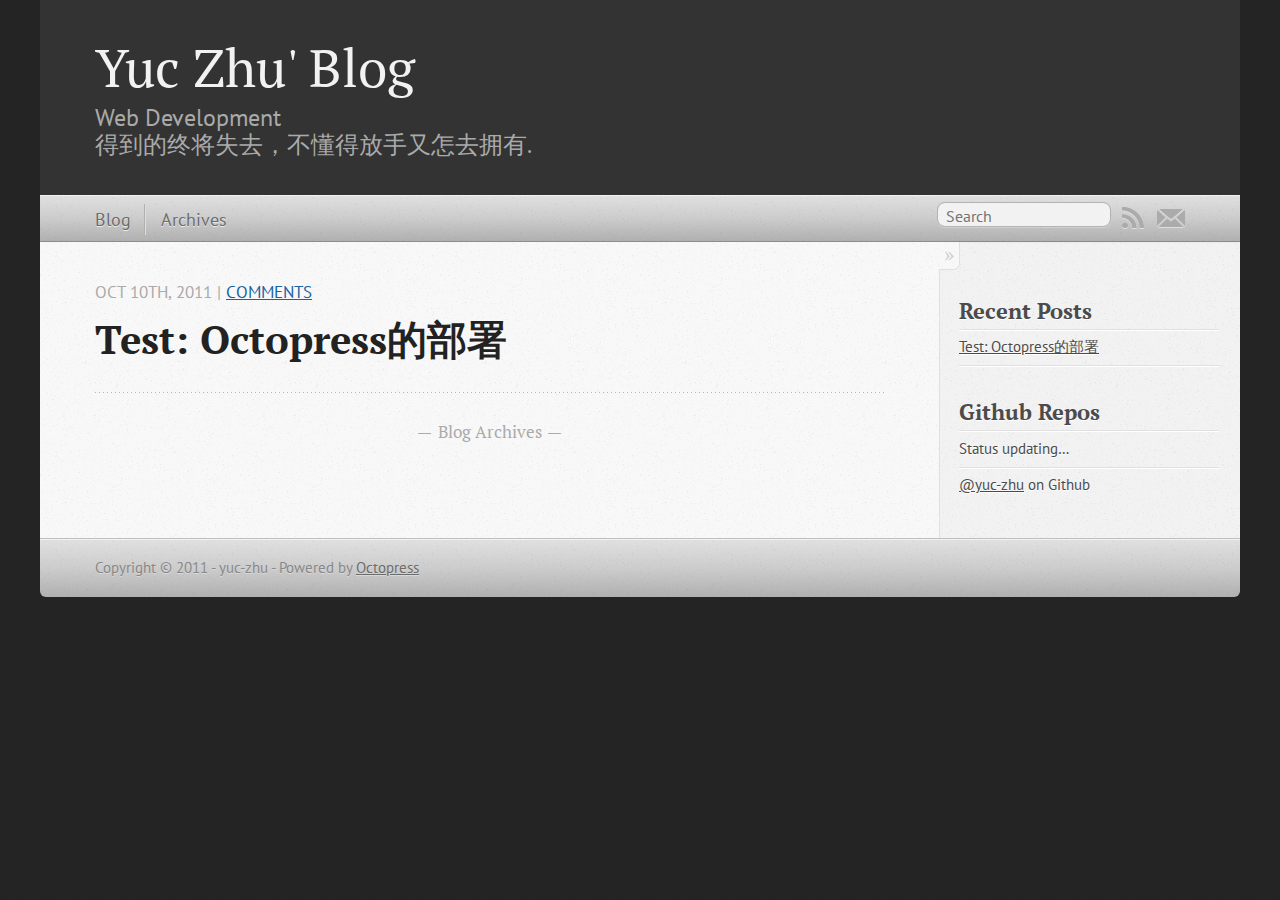
<file: index.html>
<!DOCTYPE html>
<!--[if IEMobile 7 ]><html class="no-js iem7"><![endif]-->
<!--[if lt IE 9]><html class="no-js lte-ie8"><![endif]-->
<!--[if (gt IE 8)|(gt IEMobile 7)|!(IEMobile)|!(IE)]><!--><html class="no-js" lang="en"><!--<![endif]-->
<head>
  <meta charset="utf-8">
  <title>Yuc Zhu' Blog</title>
  <meta name="author" content="yuc-zhu">

  
  <meta name="description" content="    if original_width &gt; original_height        target_width = requested_width        scale_factor = target_width.to_f / original_width.to_f     ...">
  

  <!-- http://t.co/dKP3o1e -->
  <meta name="HandheldFriendly" content="True">
  <meta name="MobileOptimized" content="320">
  <meta name="viewport" content="width=device-width, initial-scale=1">

  
  <link rel="canonical" href="http://yuc-zhu.github.com/">
  <link href="/favicon.ico" rel="icon">
  <link href="/stylesheets/screen.css" media="screen, projection" rel="stylesheet" type="text/css">
  <script src="/javascripts/modernizr-2.0.js"></script>
  <script src="/javascripts/ender.js"></script>
  <script src="/javascripts/octopress.js" type="text/javascript"></script>
  <link href="/atom.xml" rel="alternate" title="Yuc Zhu' Blog" type="application/atom+xml">
  <!--Fonts from Google"s Web font directory at http://google.com/webfonts -->
<link href="http://fonts.googleapis.com/css?family=PT+Serif:regular,italic,bold,bolditalic" rel="stylesheet" type="text/css">
<link href="http://fonts.googleapis.com/css?family=PT+Sans:regular,italic,bold,bolditalic" rel="stylesheet" type="text/css">

</head>

<body   >
  <header role="banner"><hgroup>
  <h1><a href="/">Yuc Zhu' Blog</a></h1>
  
    <h2>Web Development <br /> 得到的终将失去，不懂得放手又怎去拥有.</h2>
  
</hgroup>

</header>
  <nav role="navigation"><ul class="subscription" data-subscription="rss email">
  <li><a href="/atom.xml" rel="subscribe-rss" title="subscribe via RSS">RSS</a></li>
  
    <li><a href="zhuyuchao1990@qq.com" rel="subscribe-email" title="subscribe via email">Email</a></li>
  
</ul>
<form action="http://google.com/search" method="get">
  <fieldset role="search">
    <input type="hidden" name="q" value="site:yuc-zhu.github.com" />
    <input class="search" type="text" name="q" results="0" placeholder="Search"/>
  </fieldset>
</form>
<ul class="main-navigation">
  <li><a href="/">Blog</a></li>
  <li><a href="/blog/archives">Archives</a></li>
</ul>

</nav>
  <div id="main">
    <div id="content">
      <div class="blog-index">
  
  
  
    <article>
      
  <header>
    
      <h1 class="entry-title"><a href="/blog/2011/10/10/test-octopressde-bu-shu/">Test: Octopress的部署</a></h1>
    
    
      <p class="meta">
        





  



<time datetime="2011-10-10T20:23:00+08:00" pubdate  data-updated="true" >Oct 10<span>th</span>, 2011</time>
        
         | <a href="/blog/2011/10/10/test-octopressde-bu-shu/#disqus_thread">Comments</a>
        
      </p>
    
  </header>


  <div class="entry-content"><div><script src='https://gist.github.com/6439.js?file='></script>
<noscript><pre><code>    if original_width &gt; original_height
        target_width = requested_width
        scale_factor = target_width.to_f / original_width.to_f
        new_height = (scale_factor * original_height)
        target_height = new_height &gt; requested_height ? new_height.to_i : new_height.round
    elsif original_height &gt; original_width
        target_height = requested_height;
        scale_factor = target_height.to_f / original_height.to_f
        new_width = (scale_factor * original_width)
        target_width = new_width &gt; requested_width ? new_width.to_i : new_width.round
    else
        target_width = [requested_width, requested_height].min
        target_height = target_width
    end</code></pre></noscript></div>



</div>
  
  


    </article>
  
  <nav class="pagination">
    <div>
      
      <a href="/blog/archives">Blog Archives</a>
      
    </div>
  </nav>
</div>
<aside class="sidebar">
  
    <section>
  <h1>Recent Posts</h1>
  <ul id="recent_posts">
    
      <li class="post">
        <a href="/blog/2011/10/10/test-octopressde-bu-shu/">Test: Octopress的部署</a>
      </li>
    
  </ul>
</section>

<section>
  <h1>Github Repos</h1>
  <ul id="gh_repos">
    <li class="loading">Status updating&#8230;</li>
  </ul>
  
  <a href="https://github.com/yuc-zhu">@yuc-zhu</a> on Github
  
  <script type="text/javascript">
    $.domReady(function(){
        if (!window.jXHR){
            var jxhr = document.createElement('script');
            jxhr.type = 'text/javascript';
            jxhr.src = '/javascripts/libs/jXHR.js';
            var s = document.getElementsByTagName('script')[0];
            s.parentNode.insertBefore(jxhr, s);
        }

        github.showRepos({
            user: 'yuc-zhu',
            count: 0,
            skip_forks: true,
            target: '#gh_repos'
        });
    });
  </script>
  <script src="/javascripts/github.js" type="text/javascript"> </script>
</section>




  
</aside>

    </div>
  </div>
  <footer role="contentinfo"><p>
  Copyright &copy; 2011 - yuc-zhu -
  <span class="credit">Powered by <a href="http://octopress.org">Octopress</a></span>
</p>

</footer>
  

<script type="text/javascript">
    
      var disqus_shortname = 'yuczhu';
      
        
        var disqus_script = 'count.js';
      
    (function () {
      var dsq = document.createElement('script'); dsq.type = 'text/javascript'; dsq.async = true;
      dsq.src = 'http://' + disqus_shortname + '.disqus.com/' + disqus_script;
      (document.getElementsByTagName('head')[0] || document.getElementsByTagName('body')[0]).appendChild(dsq);
    }());
</script>



  <script type="text/javascript">
    (function() {
      var script = document.createElement('script'); script.type = 'text/javascript'; script.async = true;
      script.src = 'https://apis.google.com/js/plusone.js';
      var s = document.getElementsByTagName('script')[0]; s.parentNode.insertBefore(script, s);
    })();
  </script>





  <script type="text/javascript">
    var _gaq = _gaq || [];
    _gaq.push(['_setAccount', 'UA-26255710-1']);
    _gaq.push(['_trackPageview']);

    (function() {
      var ga = document.createElement('script'); ga.type = 'text/javascript'; ga.async = true;
      ga.src = ('https:' == document.location.protocol ? 'https://ssl' : 'http://www') + '.google-analytics.com/ga.js';
      var s = document.getElementsByTagName('script')[0]; s.parentNode.insertBefore(ga, s);
    })();
  </script>





</body>
</html>
</file>
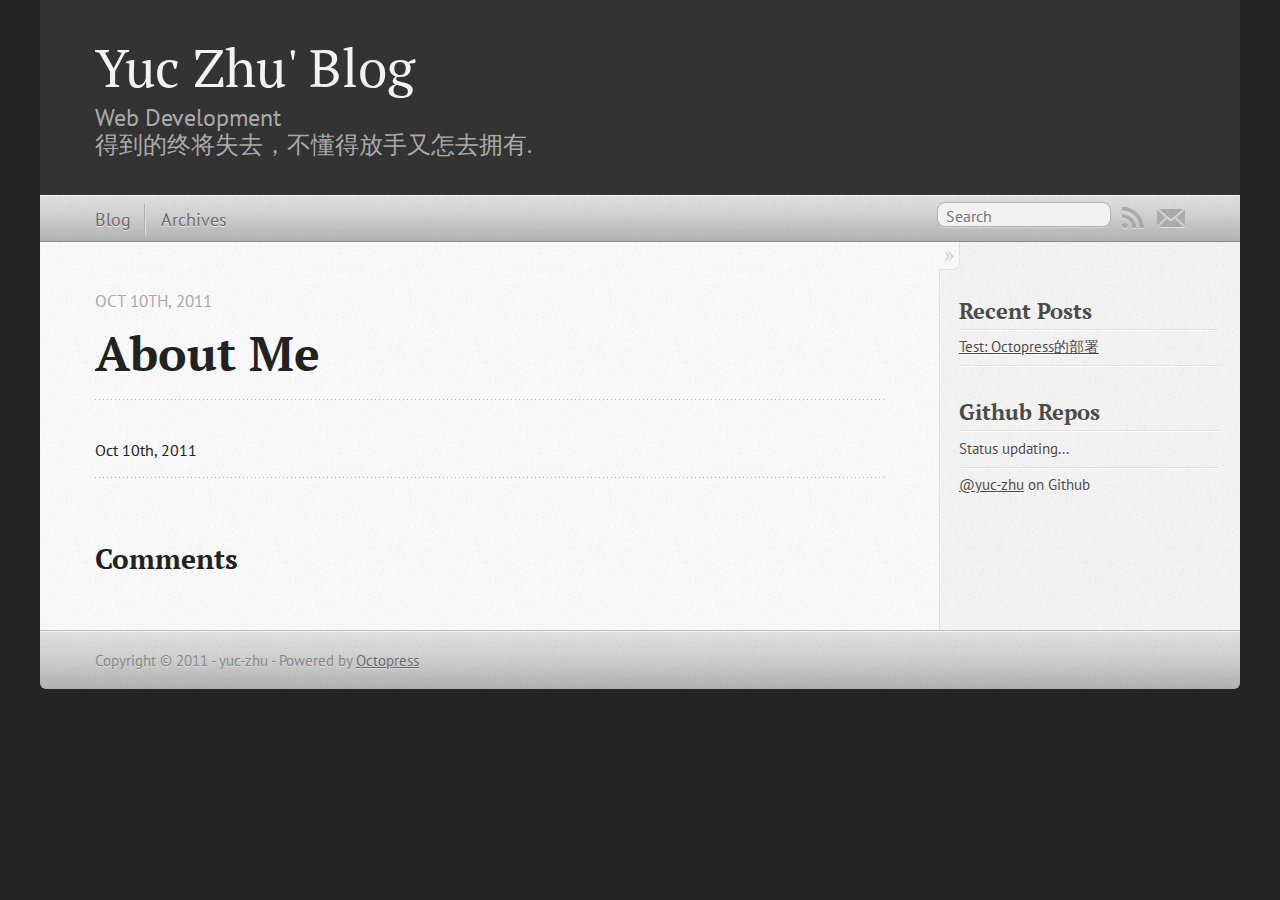
<file: about_me/index.html>
<!DOCTYPE html>
<!--[if IEMobile 7 ]><html class="no-js iem7"><![endif]-->
<!--[if lt IE 9]><html class="no-js lte-ie8"><![endif]-->
<!--[if (gt IE 8)|(gt IEMobile 7)|!(IEMobile)|!(IE)]><!--><html class="no-js" lang="en"><!--<![endif]-->
<head>
  <meta charset="utf-8">
  <title>About Me - Yuc Zhu' Blog</title>
  <meta name="author" content="yuc-zhu">

  
  <meta name="description" content="        About Me      Oct 10th, 2011                                    Oct 10th, 2011                                                      Comment...">
  

  <!-- http://t.co/dKP3o1e -->
  <meta name="HandheldFriendly" content="True">
  <meta name="MobileOptimized" content="320">
  <meta name="viewport" content="width=device-width, initial-scale=1">

  
  <link rel="canonical" href="http://yuc-zhu.github.com/about_me/">
  <link href="/favicon.png" rel="icon">
  <link href="/stylesheets/screen.css" media="screen, projection" rel="stylesheet" type="text/css">
  <script src="/javascripts/modernizr-2.0.js"></script>
  <script src="/javascripts/ender.js"></script>
  <script src="/javascripts/octopress.js" type="text/javascript"></script>
  <link href="/atom.xml" rel="alternate" title="Yuc Zhu' Blog" type="application/atom+xml">
  <!--Fonts from Google"s Web font directory at http://google.com/webfonts -->
<link href="http://fonts.googleapis.com/css?family=PT+Serif:regular,italic,bold,bolditalic" rel="stylesheet" type="text/css">
<link href="http://fonts.googleapis.com/css?family=PT+Sans:regular,italic,bold,bolditalic" rel="stylesheet" type="text/css">

</head>

<body   >
  <header role="banner"><hgroup>
  <h1><a href="/">Yuc Zhu' Blog</a></h1>
  
    <h2>Web Development <br /> 得到的终将失去，不懂得放手又怎去拥有.</h2>
  
</hgroup>

</header>
  <nav role="navigation"><ul class="subscription" data-subscription="rss email">
  <li><a href="/atom.xml" rel="subscribe-rss" title="subscribe via RSS">RSS</a></li>
  
    <li><a href="zhuyuchao1990@qq.com" rel="subscribe-email" title="subscribe via email">Email</a></li>
  
</ul>
<form action="http://google.com/search" method="get">
  <fieldset role="search">
    <input type="hidden" name="q" value="site:yuc-zhu.github.com" />
    <input class="search" type="text" name="q" results="0" placeholder="Search"/>
  </fieldset>
</form>
<ul class="main-navigation">
  <li><a href="/">Blog</a></li>
  <li><a href="/blog/archives">Archives</a></li>
</ul>

</nav>
  <div id="main">
    <div id="content">
      <div>
<article role="article">
  
  <header>
    <h1 class="entry-title">About Me</h1>
    <p class="meta">





  



<time datetime="2011-10-10T20:34:00+08:00" pubdate  data-updated="true" >Oct 10<span>th</span>, 2011</time></p>
  </header>
  
  

  
    <footer>
      <p class="meta">
        
        





  



<time datetime="2011-10-10T20:34:00+08:00" pubdate  data-updated="true" >Oct 10<span>th</span>, 2011</time>
        
      </p>
      
        <div class="sharing">
  
  
  <div class="g-plusone" data-size="medium"></div>
  
</div>

      
    </footer>
  
</article>

  <section>
    <h1>Comments</h1>
    <div id="disqus_thread" aria-live="polite"><noscript>Please enable JavaScript to view the <a href="http://disqus.com/?ref_noscript">comments powered by Disqus.</a></noscript>
</div>
  </section>

</div>

<aside class="sidebar">
  
    <section>
  <h1>Recent Posts</h1>
  <ul id="recent_posts">
    
      <li class="post">
        <a href="/blog/2011/10/10/test-octopressde-bu-shu/">Test: Octopress的部署</a>
      </li>
    
  </ul>
</section>

<section>
  <h1>Github Repos</h1>
  <ul id="gh_repos">
    <li class="loading">Status updating...</li>
  </ul>
  
  <a href="https://github.com/yuc-zhu">@yuc-zhu</a> on Github
  
  <script type="text/javascript">
    $.domReady(function(){
        if (!window.jXHR){
            var jxhr = document.createElement('script');
            jxhr.type = 'text/javascript';
            jxhr.src = '/javascripts/libs/jXHR.js';
            var s = document.getElementsByTagName('script')[0];
            s.parentNode.insertBefore(jxhr, s);
        }

        github.showRepos({
            user: 'yuc-zhu',
            count: 0,
            skip_forks: true,
            target: '#gh_repos'
        });
    });
  </script>
  <script src="/javascripts/github.js" type="text/javascript"> </script>
</section>




  
</aside>


    </div>
  </div>
  <footer role="contentinfo"><p>
  Copyright &copy; 2011 - yuc-zhu -
  <span class="credit">Powered by <a href="http://octopress.org">Octopress</a></span>
</p>

</footer>
  

<script type="text/javascript">
    
      var disqus_shortname = 'yuczhu';
      
        
        // var disqus_developer = 1;
        var disqus_identifier = 'http://yuc-zhu.github.com/about_me/index.html';
        var disqus_url = 'http://yuc-zhu.github.com/about_me/index.html';
        var disqus_script = 'embed.js';
      
    (function () {
      var dsq = document.createElement('script'); dsq.type = 'text/javascript'; dsq.async = true;
      dsq.src = 'http://' + disqus_shortname + '.disqus.com/' + disqus_script;
      (document.getElementsByTagName('head')[0] || document.getElementsByTagName('body')[0]).appendChild(dsq);
    }());
</script>



  <script type="text/javascript">
    (function() {
      var script = document.createElement('script'); script.type = 'text/javascript'; script.async = true;
      script.src = 'https://apis.google.com/js/plusone.js';
      var s = document.getElementsByTagName('script')[0]; s.parentNode.insertBefore(script, s);
    })();
  </script>





  <script type="text/javascript">
    var _gaq = _gaq || [];
    _gaq.push(['_setAccount', 'UA-26255710-1']);
    _gaq.push(['_trackPageview']);

    (function() {
      var ga = document.createElement('script'); ga.type = 'text/javascript'; ga.async = true;
      ga.src = ('https:' == document.location.protocol ? 'https://ssl' : 'http://www') + '.google-analytics.com/ga.js';
      var s = document.getElementsByTagName('script')[0]; s.parentNode.insertBefore(ga, s);
    })();
  </script>





</body>
</html>
</file>
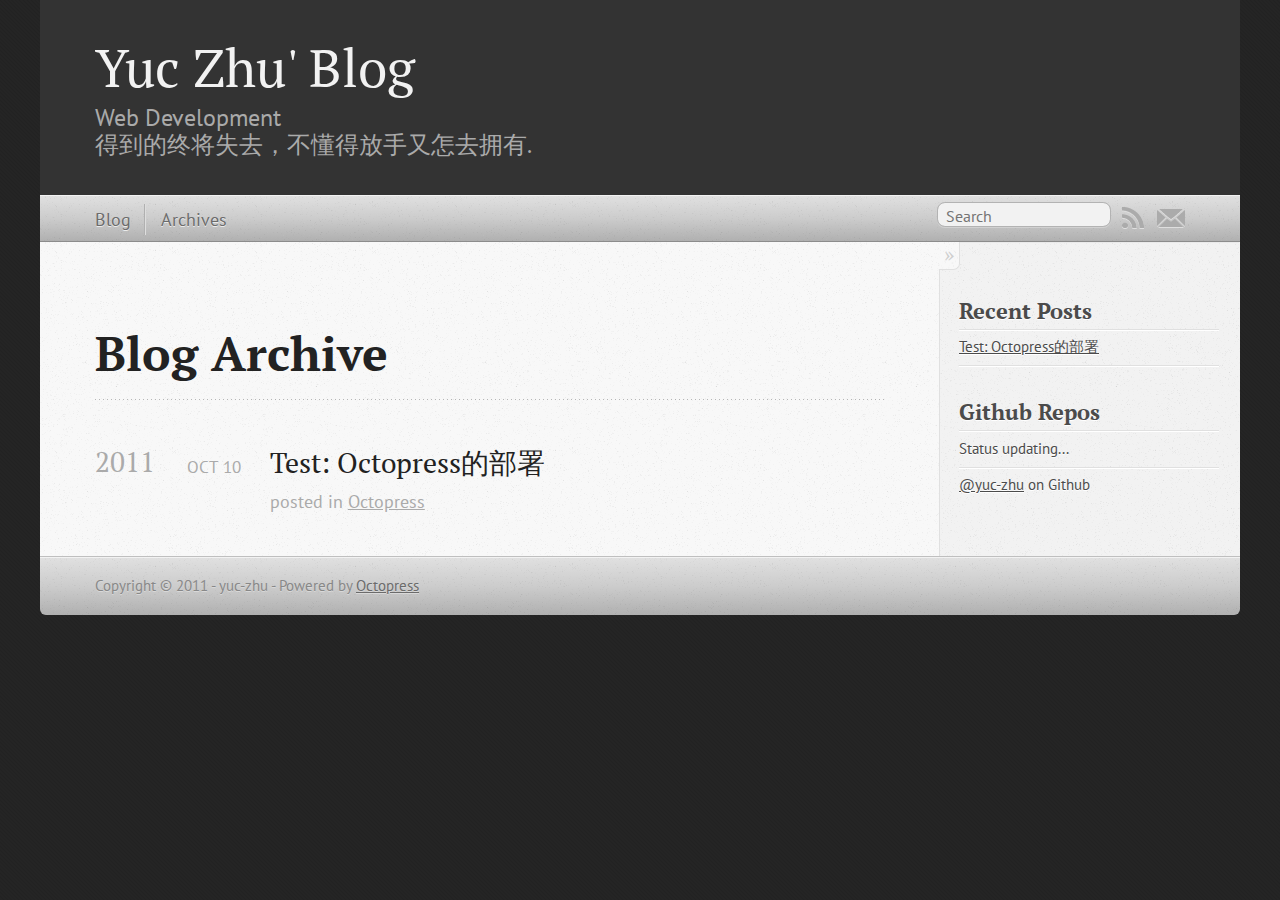
<file: blog/archives/index.html>
<!DOCTYPE html>
<!--[if IEMobile 7 ]><html class="no-js iem7"><![endif]-->
<!--[if lt IE 9]><html class="no-js lte-ie8"><![endif]-->
<!--[if (gt IE 8)|(gt IEMobile 7)|!(IEMobile)|!(IE)]><!--><html class="no-js" lang="en"><!--<![endif]-->
<head>
  <meta charset="utf-8">
  <title>Blog Archive - Yuc Zhu' Blog</title>
  <meta name="author" content="yuc-zhu">

  
  <meta name="description" content="        Blog Archive              2011  Test: Octopress的部署Oct 10 2011  posted in Octopress          Recent Posts                    Test: Octopress...">
  

  <!-- http://t.co/dKP3o1e -->
  <meta name="HandheldFriendly" content="True">
  <meta name="MobileOptimized" content="320">
  <meta name="viewport" content="width=device-width, initial-scale=1">

  
  <link rel="canonical" href="http://yuc-zhu.github.com/blog/archives/">
  <link href="/favicon.png" rel="icon">
  <link href="/stylesheets/screen.css" media="screen, projection" rel="stylesheet" type="text/css">
  <script src="/javascripts/modernizr-2.0.js"></script>
  <script src="/javascripts/ender.js"></script>
  <script src="/javascripts/octopress.js" type="text/javascript"></script>
  <link href="/atom.xml" rel="alternate" title="Yuc Zhu' Blog" type="application/atom+xml">
  <!--Fonts from Google"s Web font directory at http://google.com/webfonts -->
<link href="http://fonts.googleapis.com/css?family=PT+Serif:regular,italic,bold,bolditalic" rel="stylesheet" type="text/css">
<link href="http://fonts.googleapis.com/css?family=PT+Sans:regular,italic,bold,bolditalic" rel="stylesheet" type="text/css">

</head>

<body   >
  <header role="banner"><hgroup>
  <h1><a href="/">Yuc Zhu' Blog</a></h1>
  
    <h2>Web Development <br /> 得到的终将失去，不懂得放手又怎去拥有.</h2>
  
</hgroup>

</header>
  <nav role="navigation"><ul class="subscription" data-subscription="rss email">
  <li><a href="/atom.xml" rel="subscribe-rss" title="subscribe via RSS">RSS</a></li>
  
    <li><a href="zhuyuchao1990@qq.com" rel="subscribe-email" title="subscribe via email">Email</a></li>
  
</ul>
<form action="http://google.com/search" method="get">
  <fieldset role="search">
    <input type="hidden" name="q" value="site:yuc-zhu.github.com" />
    <input class="search" type="text" name="q" results="0" placeholder="Search"/>
  </fieldset>
</form>
<ul class="main-navigation">
  <li><a href="/">Blog</a></li>
  <li><a href="/blog/archives">Archives</a></li>
</ul>

</nav>
  <div id="main">
    <div id="content">
      <div>
<article role="article">
  
  <header>
    <h1 class="entry-title">Blog Archive</h1>
    
  </header>
  
  <div id="blog-archives">



  
  <h2>2011</h2>

<article>
  
<h1><a href="/blog/2011/10/10/test-octopressde-bu-shu/">Test: Octopress的部署</a></h1>
<time datetime="2011-10-10T20:23:00+08:00" pubdate><span class='month'>Oct</span> <span class='day'>10</span> <span class='year'>2011</span></time>

<footer>
  <span class="categories">posted in <a class='category' href='/blog/categories/octopress/'>Octopress</a></span>
</footer>


</article>

</div>

  
</article>

</div>

<aside class="sidebar">
  
    <section>
  <h1>Recent Posts</h1>
  <ul id="recent_posts">
    
      <li class="post">
        <a href="/blog/2011/10/10/test-octopressde-bu-shu/">Test: Octopress的部署</a>
      </li>
    
  </ul>
</section>

<section>
  <h1>Github Repos</h1>
  <ul id="gh_repos">
    <li class="loading">Status updating...</li>
  </ul>
  
  <a href="https://github.com/yuc-zhu">@yuc-zhu</a> on Github
  
  <script type="text/javascript">
    $.domReady(function(){
        if (!window.jXHR){
            var jxhr = document.createElement('script');
            jxhr.type = 'text/javascript';
            jxhr.src = '/javascripts/libs/jXHR.js';
            var s = document.getElementsByTagName('script')[0];
            s.parentNode.insertBefore(jxhr, s);
        }

        github.showRepos({
            user: 'yuc-zhu',
            count: 0,
            skip_forks: true,
            target: '#gh_repos'
        });
    });
  </script>
  <script src="/javascripts/github.js" type="text/javascript"> </script>
</section>




  
</aside>


    </div>
  </div>
  <footer role="contentinfo"><p>
  Copyright &copy; 2011 - yuc-zhu -
  <span class="credit">Powered by <a href="http://octopress.org">Octopress</a></span>
</p>

</footer>
  

<script type="text/javascript">
    
      var disqus_shortname = 'yuczhu';
      
        
        var disqus_script = 'count.js';
      
    (function () {
      var dsq = document.createElement('script'); dsq.type = 'text/javascript'; dsq.async = true;
      dsq.src = 'http://' + disqus_shortname + '.disqus.com/' + disqus_script;
      (document.getElementsByTagName('head')[0] || document.getElementsByTagName('body')[0]).appendChild(dsq);
    }());
</script>



  <script type="text/javascript">
    (function() {
      var script = document.createElement('script'); script.type = 'text/javascript'; script.async = true;
      script.src = 'https://apis.google.com/js/plusone.js';
      var s = document.getElementsByTagName('script')[0]; s.parentNode.insertBefore(script, s);
    })();
  </script>





  <script type="text/javascript">
    var _gaq = _gaq || [];
    _gaq.push(['_setAccount', 'UA-26255710-1']);
    _gaq.push(['_trackPageview']);

    (function() {
      var ga = document.createElement('script'); ga.type = 'text/javascript'; ga.async = true;
      ga.src = ('https:' == document.location.protocol ? 'https://ssl' : 'http://www') + '.google-analytics.com/ga.js';
      var s = document.getElementsByTagName('script')[0]; s.parentNode.insertBefore(ga, s);
    })();
  </script>





</body>
</html>
</file>
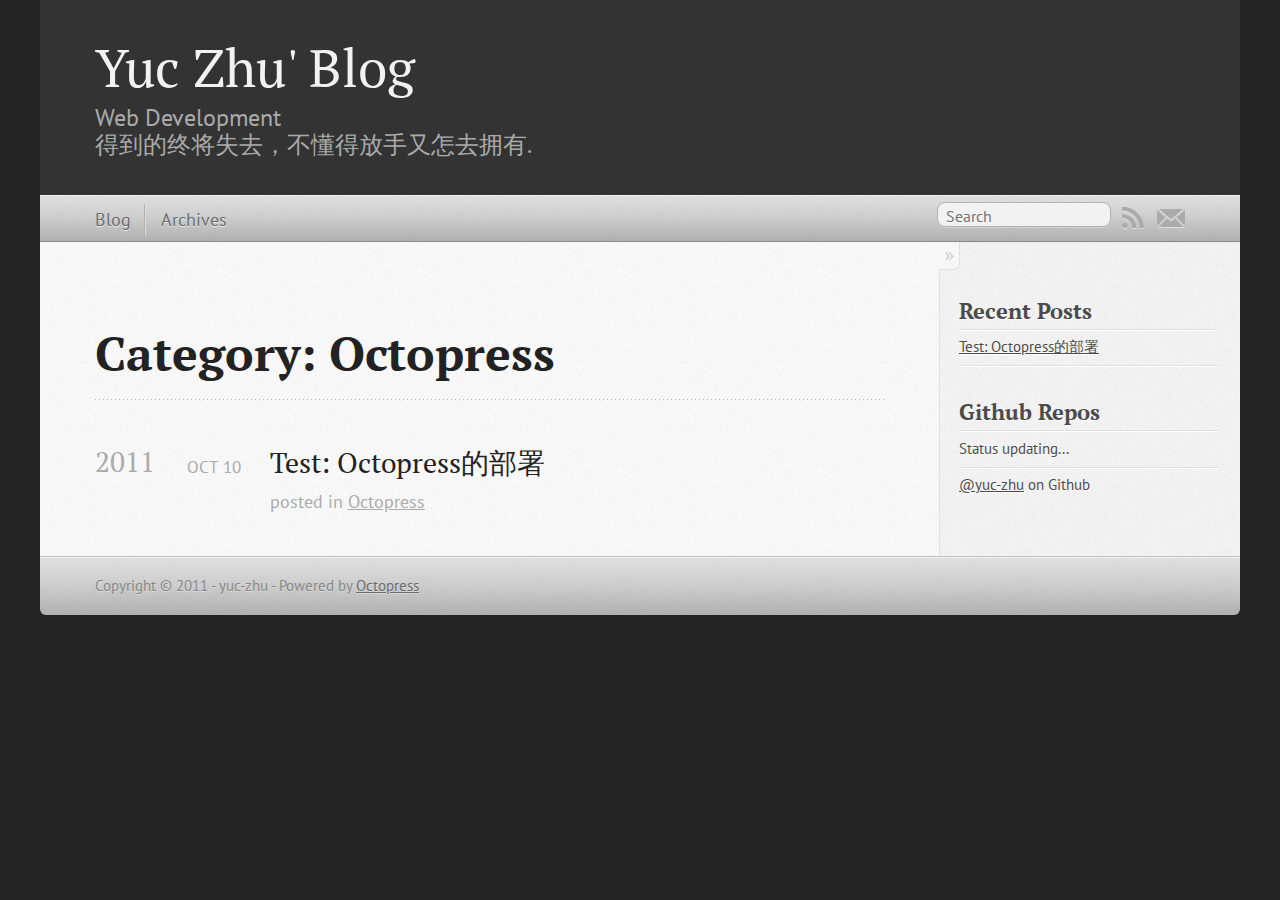
<file: blog/categories/octopress/index.html>
<!DOCTYPE html>
<!--[if IEMobile 7 ]><html class="no-js iem7"><![endif]-->
<!--[if lt IE 9]><html class="no-js lte-ie8"><![endif]-->
<!--[if (gt IE 8)|(gt IEMobile 7)|!(IEMobile)|!(IE)]><!--><html class="no-js" lang="en"><!--<![endif]-->
<head>
  <meta charset="utf-8">
  <title>Category: Octopress - Yuc Zhu' Blog</title>
  <meta name="author" content="yuc-zhu">

  
  <meta name="description" content="Category: Octopress">
  

  <!-- http://t.co/dKP3o1e -->
  <meta name="HandheldFriendly" content="True">
  <meta name="MobileOptimized" content="320">
  <meta name="viewport" content="width=device-width, initial-scale=1">

  
  <link rel="canonical" href="http://yuc-zhu.github.comblog/categories/octopress/">
  <link href="/favicon.png" rel="icon">
  <link href="/stylesheets/screen.css" media="screen, projection" rel="stylesheet" type="text/css">
  <script src="/javascripts/modernizr-2.0.js"></script>
  <script src="/javascripts/ender.js"></script>
  <script src="/javascripts/octopress.js" type="text/javascript"></script>
  <link href="/atom.xml" rel="alternate" title="Yuc Zhu' Blog" type="application/atom+xml">
  <!--Fonts from Google"s Web font directory at http://google.com/webfonts -->
<link href="http://fonts.googleapis.com/css?family=PT+Serif:regular,italic,bold,bolditalic" rel="stylesheet" type="text/css">
<link href="http://fonts.googleapis.com/css?family=PT+Sans:regular,italic,bold,bolditalic" rel="stylesheet" type="text/css">

</head>

<body   >
  <header role="banner"><hgroup>
  <h1><a href="/">Yuc Zhu' Blog</a></h1>
  
    <h2>Web Development <br /> 得到的终将失去，不懂得放手又怎去拥有.</h2>
  
</hgroup>

</header>
  <nav role="navigation"><ul class="subscription" data-subscription="rss email">
  <li><a href="/atom.xml" rel="subscribe-rss" title="subscribe via RSS">RSS</a></li>
  
    <li><a href="zhuyuchao1990@qq.com" rel="subscribe-email" title="subscribe via email">Email</a></li>
  
</ul>
<form action="http://google.com/search" method="get">
  <fieldset role="search">
    <input type="hidden" name="q" value="site:yuc-zhu.github.com" />
    <input class="search" type="text" name="q" results="0" placeholder="Search"/>
  </fieldset>
</form>
<ul class="main-navigation">
  <li><a href="/">Blog</a></li>
  <li><a href="/blog/archives">Archives</a></li>
</ul>

</nav>
  <div id="main">
    <div id="content">
      <div>
<article role="article">
  
  <header>
    <h1 class="entry-title">Category: Octopress</h1>
    
  </header>
  
  <div id="blog-archives" class="category">



  
  <h2>2011</h2>

<article>
  
<h1><a href="/blog/2011/10/10/test-octopressde-bu-shu/">Test: Octopress的部署</a></h1>
<time datetime="2011-10-10T20:23:00+08:00" pubdate><span class='month'>Oct</span> <span class='day'>10</span> <span class='year'>2011</span></time>

<footer>
  <span class="categories">posted in <a class='category' href='/blog/categories/octopress/'>Octopress</a></span>
</footer>


</article>

</div>

  
</article>

</div>

<aside class="sidebar">
  
    <section>
  <h1>Recent Posts</h1>
  <ul id="recent_posts">
    
      <li class="post">
        <a href="/blog/2011/10/10/test-octopressde-bu-shu/">Test: Octopress的部署</a>
      </li>
    
  </ul>
</section>

<section>
  <h1>Github Repos</h1>
  <ul id="gh_repos">
    <li class="loading">Status updating...</li>
  </ul>
  
  <a href="https://github.com/yuc-zhu">@yuc-zhu</a> on Github
  
  <script type="text/javascript">
    $.domReady(function(){
        if (!window.jXHR){
            var jxhr = document.createElement('script');
            jxhr.type = 'text/javascript';
            jxhr.src = '/javascripts/libs/jXHR.js';
            var s = document.getElementsByTagName('script')[0];
            s.parentNode.insertBefore(jxhr, s);
        }

        github.showRepos({
            user: 'yuc-zhu',
            count: 0,
            skip_forks: true,
            target: '#gh_repos'
        });
    });
  </script>
  <script src="/javascripts/github.js" type="text/javascript"> </script>
</section>




  
</aside>


    </div>
  </div>
  <footer role="contentinfo"><p>
  Copyright &copy; 2011 - yuc-zhu -
  <span class="credit">Powered by <a href="http://octopress.org">Octopress</a></span>
</p>

</footer>
  

<script type="text/javascript">
    
      var disqus_shortname = 'yuczhu';
      
        
        var disqus_script = 'count.js';
      
    (function () {
      var dsq = document.createElement('script'); dsq.type = 'text/javascript'; dsq.async = true;
      dsq.src = 'http://' + disqus_shortname + '.disqus.com/' + disqus_script;
      (document.getElementsByTagName('head')[0] || document.getElementsByTagName('body')[0]).appendChild(dsq);
    }());
</script>



  <script type="text/javascript">
    (function() {
      var script = document.createElement('script'); script.type = 'text/javascript'; script.async = true;
      script.src = 'https://apis.google.com/js/plusone.js';
      var s = document.getElementsByTagName('script')[0]; s.parentNode.insertBefore(script, s);
    })();
  </script>





  <script type="text/javascript">
    var _gaq = _gaq || [];
    _gaq.push(['_setAccount', 'UA-26255710-1']);
    _gaq.push(['_trackPageview']);

    (function() {
      var ga = document.createElement('script'); ga.type = 'text/javascript'; ga.async = true;
      ga.src = ('https:' == document.location.protocol ? 'https://ssl' : 'http://www') + '.google-analytics.com/ga.js';
      var s = document.getElementsByTagName('script')[0]; s.parentNode.insertBefore(ga, s);
    })();
  </script>





</body>
</html>
</file>
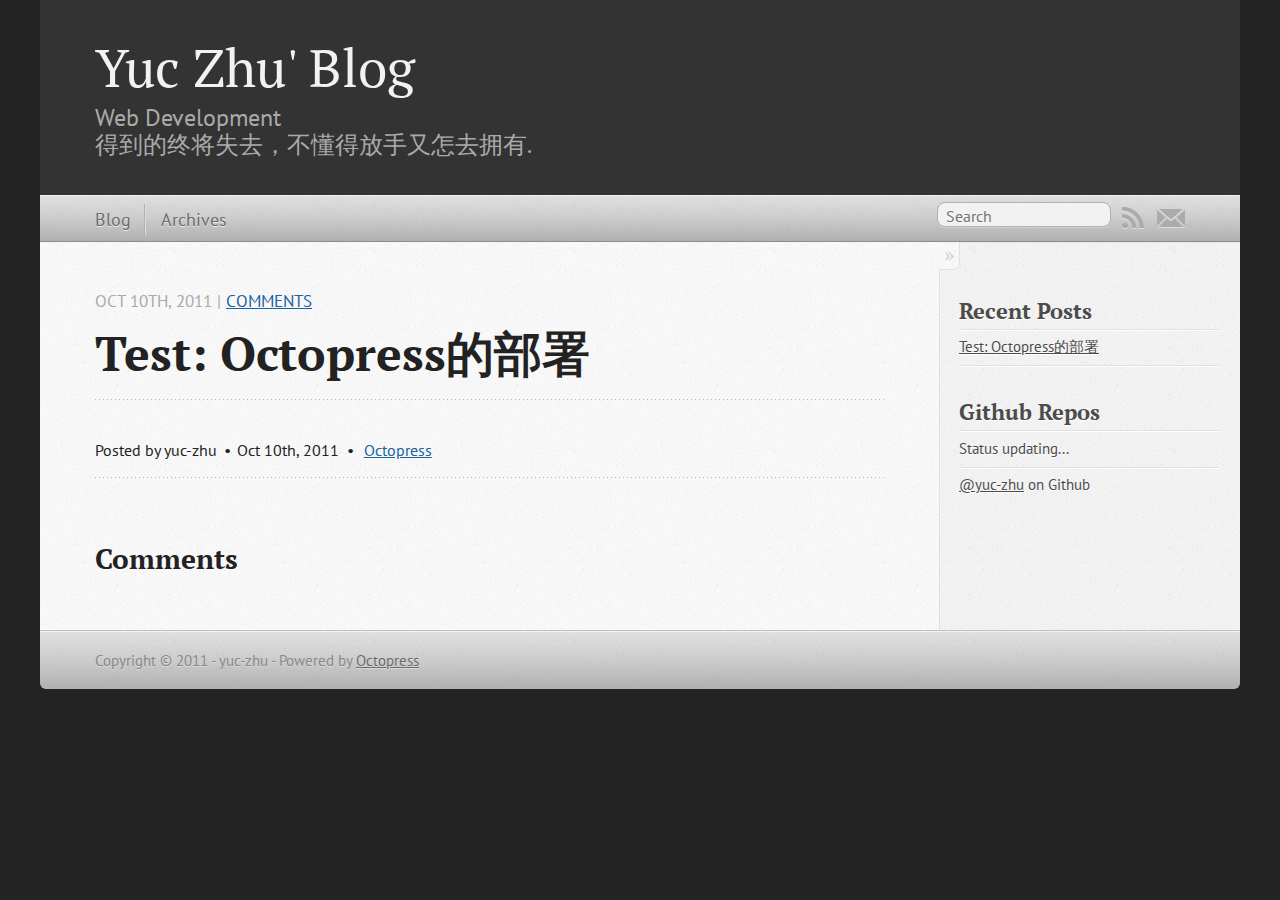
<file: blog/2011/10/10/test-octopressde-bu-shu/index.html>
<!DOCTYPE html>
<!--[if IEMobile 7 ]><html class="no-js iem7"><![endif]-->
<!--[if lt IE 9]><html class="no-js lte-ie8"><![endif]-->
<!--[if (gt IE 8)|(gt IEMobile 7)|!(IEMobile)|!(IE)]><!--><html class="no-js" lang="en"><!--<![endif]-->
<head>
  <meta charset="utf-8">
  <title>Test: Octopress的部署 - Yuc Zhu' Blog</title>
  <meta name="author" content="yuc-zhu">

  
  <meta name="description" content="    if original_width &gt; original_height        target_width = requested_width        scale_factor = target_width.to_f / original_width.to_f     ...">
  

  <!-- http://t.co/dKP3o1e -->
  <meta name="HandheldFriendly" content="True">
  <meta name="MobileOptimized" content="320">
  <meta name="viewport" content="width=device-width, initial-scale=1">

  
  <link rel="canonical" href="http://yuc-zhu.github.com/blog/2011/10/10/test-octopressde-bu-shu/">
  <link href="/favicon.png" rel="icon">
  <link href="/stylesheets/screen.css" media="screen, projection" rel="stylesheet" type="text/css">
  <script src="/javascripts/modernizr-2.0.js"></script>
  <script src="/javascripts/ender.js"></script>
  <script src="/javascripts/octopress.js" type="text/javascript"></script>
  <link href="/atom.xml" rel="alternate" title="Yuc Zhu' Blog" type="application/atom+xml">
  <!--Fonts from Google"s Web font directory at http://google.com/webfonts -->
<link href="http://fonts.googleapis.com/css?family=PT+Serif:regular,italic,bold,bolditalic" rel="stylesheet" type="text/css">
<link href="http://fonts.googleapis.com/css?family=PT+Sans:regular,italic,bold,bolditalic" rel="stylesheet" type="text/css">

</head>

<body   >
  <header role="banner"><hgroup>
  <h1><a href="/">Yuc Zhu' Blog</a></h1>
  
    <h2>Web Development <br /> 得到的终将失去，不懂得放手又怎去拥有.</h2>
  
</hgroup>

</header>
  <nav role="navigation"><ul class="subscription" data-subscription="rss email">
  <li><a href="/atom.xml" rel="subscribe-rss" title="subscribe via RSS">RSS</a></li>
  
    <li><a href="zhuyuchao1990@qq.com" rel="subscribe-email" title="subscribe via email">Email</a></li>
  
</ul>
<form action="http://google.com/search" method="get">
  <fieldset role="search">
    <input type="hidden" name="q" value="site:yuc-zhu.github.com" />
    <input class="search" type="text" name="q" results="0" placeholder="Search"/>
  </fieldset>
</form>
<ul class="main-navigation">
  <li><a href="/">Blog</a></li>
  <li><a href="/blog/archives">Archives</a></li>
</ul>

</nav>
  <div id="main">
    <div id="content">
      <div>
<article class="hentry" role="article">
  
  <header>
    
      <h1 class="entry-title">Test: Octopress的部署</h1>
    
    
      <p class="meta">
        





  



<time datetime="2011-10-10T20:23:00+08:00" pubdate  data-updated="true" >Oct 10<span>th</span>, 2011</time>
        
         | <a href="#disqus_thread">Comments</a>
        
      </p>
    
  </header>


<div class="entry-content"><div><script src='https://gist.github.com/6439.js?file='></script>
<noscript><pre><code>    if original_width &gt; original_height
        target_width = requested_width
        scale_factor = target_width.to_f / original_width.to_f
        new_height = (scale_factor * original_height)
        target_height = new_height &gt; requested_height ? new_height.to_i : new_height.round
    elsif original_height &gt; original_width
        target_height = requested_height;
        scale_factor = target_height.to_f / original_height.to_f
        new_width = (scale_factor * original_width)
        target_width = new_width &gt; requested_width ? new_width.to_i : new_width.round
    else
        target_width = [requested_width, requested_height].min
        target_height = target_width
    end</code></pre></noscript></div>



</div>


  <footer>
    <p class="meta">
      
  

<span class="byline author vcard">Posted by <span class="fn">yuc-zhu</span></span>

      





  



<time datetime="2011-10-10T20:23:00+08:00" pubdate  data-updated="true" >Oct 10<span>th</span>, 2011</time>
      

<span class="categories">
  
    <a class='category' href='/blog/categories/octopress/'>Octopress</a>
  
</span>


    </p>
    
      <div class="sharing">
  
  
  <div class="g-plusone" data-size="medium"></div>
  
</div>

    
  </footer>
</article>

  <section>
    <h1>Comments</h1>
    <div id="disqus_thread" aria-live="polite"><noscript>Please enable JavaScript to view the <a href="http://disqus.com/?ref_noscript">comments powered by Disqus.</a></noscript>
</div>
  </section>

</div>

<aside class="sidebar">
  
    <section>
  <h1>Recent Posts</h1>
  <ul id="recent_posts">
    
      <li class="post">
        <a href="/blog/2011/10/10/test-octopressde-bu-shu/">Test: Octopress的部署</a>
      </li>
    
  </ul>
</section>

<section>
  <h1>Github Repos</h1>
  <ul id="gh_repos">
    <li class="loading">Status updating...</li>
  </ul>
  
  <a href="https://github.com/yuc-zhu">@yuc-zhu</a> on Github
  
  <script type="text/javascript">
    $.domReady(function(){
        if (!window.jXHR){
            var jxhr = document.createElement('script');
            jxhr.type = 'text/javascript';
            jxhr.src = '/javascripts/libs/jXHR.js';
            var s = document.getElementsByTagName('script')[0];
            s.parentNode.insertBefore(jxhr, s);
        }

        github.showRepos({
            user: 'yuc-zhu',
            count: 0,
            skip_forks: true,
            target: '#gh_repos'
        });
    });
  </script>
  <script src="/javascripts/github.js" type="text/javascript"> </script>
</section>




  
</aside>


    </div>
  </div>
  <footer role="contentinfo"><p>
  Copyright &copy; 2011 - yuc-zhu -
  <span class="credit">Powered by <a href="http://octopress.org">Octopress</a></span>
</p>

</footer>
  

<script type="text/javascript">
    
      var disqus_shortname = 'yuczhu';
      
        
        // var disqus_developer = 1;
        var disqus_identifier = 'http://yuc-zhu.github.com/blog/2011/10/10/test-octopressde-bu-shu/';
        var disqus_url = 'http://yuc-zhu.github.com/blog/2011/10/10/test-octopressde-bu-shu/';
        var disqus_script = 'embed.js';
      
    (function () {
      var dsq = document.createElement('script'); dsq.type = 'text/javascript'; dsq.async = true;
      dsq.src = 'http://' + disqus_shortname + '.disqus.com/' + disqus_script;
      (document.getElementsByTagName('head')[0] || document.getElementsByTagName('body')[0]).appendChild(dsq);
    }());
</script>



  <script type="text/javascript">
    (function() {
      var script = document.createElement('script'); script.type = 'text/javascript'; script.async = true;
      script.src = 'https://apis.google.com/js/plusone.js';
      var s = document.getElementsByTagName('script')[0]; s.parentNode.insertBefore(script, s);
    })();
  </script>





  <script type="text/javascript">
    var _gaq = _gaq || [];
    _gaq.push(['_setAccount', 'UA-26255710-1']);
    _gaq.push(['_trackPageview']);

    (function() {
      var ga = document.createElement('script'); ga.type = 'text/javascript'; ga.async = true;
      ga.src = ('https:' == document.location.protocol ? 'https://ssl' : 'http://www') + '.google-analytics.com/ga.js';
      var s = document.getElementsByTagName('script')[0]; s.parentNode.insertBefore(ga, s);
    })();
  </script>





</body>
</html>
</file>
<file: stylesheets/screen.css>
html,body,div,span,applet,object,iframe,h1,h2,h3,h4,h5,h6,p,blockquote,pre,a,abbr,acronym,address,big,cite,code,del,dfn,em,img,ins,kbd,q,s,samp,small,strike,strong,sub,sup,tt,var,b,u,i,center,dl,dt,dd,ol,ul,li,fieldset,form,label,legend,table,caption,tbody,tfoot,thead,tr,th,td,article,aside,canvas,details,embed,figure,figcaption,footer,header,hgroup,menu,nav,output,ruby,section,summary,time,mark,audio,video{margin:0;padding:0;border:0;font-size:100%;font:inherit;vertical-align:baseline}body{line-height:1}ol,ul{list-style:none}table{border-collapse:collapse;border-spacing:0}caption,th,td{text-align:left;font-weight:normal;vertical-align:middle}q,blockquote{quotes:none}q:before,q:after,blockquote:before,blockquote:after{content:"";content:none}a img{border:none}article,aside,details,figcaption,figure,footer,header,hgroup,menu,nav,section,summary{display:block}article,aside,details,figcaption,figure,footer,header,hgroup,menu,nav,section,summary{display:block}a{color:#1863a1}a:visited{color:#751590}a:focus{color:#0181eb}a:hover{color:#0181eb}a:active{color:#01579f}aside.sidebar a{color:#1863a1}aside.sidebar a:focus{color:#0181eb}aside.sidebar a:hover{color:#0181eb}aside.sidebar a:active{color:#01579f}a{-moz-transition:color 0.3s;-webkit-transition:color 0.3s;-o-transition:color 0.3s;transition:color 0.3s}html{background:#252525 url('/images/line-tile.png?1318247417') top left}body > div{background:#f2f2f2 url('/images/noise.png?1318247417') top left;border-bottom:1px solid #bfbfbf}body > div > div{background:#f8f8f8 url('/images/noise.png?1318247417') top left;border-right:1px solid #e0e0e0}.heading,body > header h1,h1,h2,h3,h4,h5,h6{font-family:"PT Serif", "Georgia", "Helvetica Neue", Arial, sans-serif}.sans,body > header h2,body > nav form .search,body > nav a,article header p.meta,article > footer,#content .blog-index footer,html .gist .gist-file .gist-meta,#blog-archives a.category,#blog-archives time,aside.sidebar section,body > footer{font-family:"PT Sans", "Helvetica Neue", Arial, sans-serif}.serif,body,#content .blog-index a[rel=full-article]{font-family:"PT Serif", Georgia, Times, "Times New Roman", serif}.mono,pre,code,tt,p code,li code{font-family:Menlo, Monaco, "Andale Mono", "lucida console", "Courier New", monospace}body > header h1{font-size:2.2em;font-weight:normal;line-height:1.2em;margin-bottom:0.6667em}body{line-height:1.5em;color:#222}h1{font-size:2.2em;line-height:1.2em}@media only screen and (min-width: 992px){body{font-size:1.15em}h1{font-size:2.6em;line-height:1.2em}}h1,h2,h3,h4,h5,h6{text-rendering:optimizelegibility;margin-bottom:1em;font-weight:bold}h2,section h1{font-size:1.5em}h3,section h2,section section h1{font-size:1.3em}h4,section h3,section section h2,section section section h1{font-size:1em}h5,section h4,section section h3{font-size:.9em}h6,section h5,section section h4,section section section h3{font-size:.8em}p,blockquote,ul,ol{margin-bottom:1.5em}ul{list-style-type:disc}ul ul{list-style-type:circle}ul ul ul{list-style-type:square}ol{list-style-type:decimal}ol ol{list-style-type:lower-alpha}ol ol ol{list-style-type:lower-roman}ul,ul ul,ul ol,ol,ol ul,ol ol{margin-left:1.3em}strong{font-weight:bold}em{font-style:italic}sup,sub{font-size:0.8em;position:relative;display:inline-block}sup{top:-0.5em}sub{bottom:-0.5em}q{font-style:italic}q:before{content:"\201C"}q:after{content:"\201D"}em,dfn{font-style:italic}strong,dfn{font-weight:bold}del,s{text-decoration:line-through}abbr,acronym{border-bottom:1px dotted;cursor:help}sub,sup{line-height:0}hr{margin-bottom:0.2em}small{font-size:.8em}big{font-size:1.2em}blockquote{font-style:italic;position:relative;font-size:1.2em;line-height:1.5em;padding-left:1em;border-left:4px solid rgba(170,170,170,0.5)}blockquote cite{font-style:italic}blockquote cite a{color:#aaa !important;word-wrap:break-word}blockquote cite:before{content:'\2014';padding-right:.3em;padding-left:.3em;color:#aaa}@media only screen and (min-width: 992px){blockquote{padding-left:1.5em;border-left-width:4px}}.has-pullquote:before{padding:0;border:none;content:attr(data-pullquote);float:right;width:45%;margin:.5em 0 1em 1.5em;position:relative;top:7px;font-size:1.4em;line-height:1.45em}.force-wrap,article a,aside.sidebar a{white-space:-moz-pre-wrap;white-space:-pre-wrap;white-space:-o-pre-wrap;white-space:pre-wrap;word-wrap:break-word}.group,body > header,body > nav,body > footer,body #content > article,body #content > div > article,body #content > div > section,body nav.pagination,aside.sidebar,#main,#content,.collapse-sidebar aside.sidebar{*zoom:1}.group:after,body > header:after,body > nav:after,body > footer:after,body #content > article:after,body #content > div > article:after,body #content > div > section:after,body nav.pagination:after,aside.sidebar:after,#main:after,#content:after,.collapse-sidebar aside.sidebar:after{content:"";display:table;clear:both}body{-webkit-text-size-adjust:none;max-width:1200px;position:relative;margin:0 auto}body > header,body > nav,body > footer,body #content > article,body #content > div > article,body #content > div > section,body nav.pagination{padding-left:18px;padding-right:18px}@media only screen and (min-width: 480px){body > header,body > nav,body > footer,body #content > article,body #content > div > article,body #content > div > section,body nav.pagination{padding-left:25px;padding-right:25px}}@media only screen and (min-width: 768px){body > header,body > nav,body > footer,body #content > article,body #content > div > article,body #content > div > section,body nav.pagination{padding-left:35px;padding-right:35px}}@media only screen and (min-width: 992px){body > header,body > nav,body > footer,body #content > article,body #content > div > article,body #content > div > section,body nav.pagination{padding-left:55px;padding-right:55px}}body > header{font-size:1em;padding-top:1.5em;padding-bottom:1.5em}#content > div,#content > article{width:100%}aside.sidebar{float:none;padding:0 18px 1px;background-color:#f7f7f7;border-top:1px solid #e0e0e0}.flex-content,article img,article video,article .flash-video,aside.sidebar img{max-width:100%;height:auto}.basic-alignment.left,article img.left,article video.left,article .left.flash-video,aside.sidebar img.left{float:left;margin-right:1.5em}.basic-alignment.right,article img.right,article video.right,article .right.flash-video,aside.sidebar img.right{float:right;margin-left:1.5em}.basic-alignment.center,article img.center,article video.center,article .center.flash-video,aside.sidebar img.center{display:block;margin:0 auto 1.5em}.basic-alignment.left,article img.left,article video.left,article .left.flash-video,aside.sidebar img.left,.basic-alignment.right,article img.right,article video.right,article .right.flash-video,aside.sidebar img.right{margin-bottom:.8em}.toggle-sidebar,.no-sidebar .toggle-sidebar{display:none}@media only screen and (min-width: 750px){body.sidebar-footer aside.sidebar{float:none;width:auto;clear:left;margin:0;padding:0 35px 1px;background-color:#f7f7f7;border-top:1px solid #eaeaea}body.sidebar-footer aside.sidebar section.odd,body.sidebar-footer aside.sidebar section.even{float:left;width:48%}body.sidebar-footer aside.sidebar section.odd{margin-left:0}body.sidebar-footer aside.sidebar section.even{margin-left:4%}body.sidebar-footer aside.sidebar.thirds section{width:30%;margin-left:5%}body.sidebar-footer aside.sidebar.thirds section.first{margin-left:0;clear:both}}body.sidebar-footer #content{margin-right:0px}body.sidebar-footer .toggle-sidebar{display:none}@media only screen and (min-width: 550px){body > header{font-size:1em}}@media only screen and (min-width: 750px){aside.sidebar{float:none;width:auto;clear:left;margin:0;padding:0 35px 1px;background-color:#f7f7f7;border-top:1px solid #eaeaea}aside.sidebar section.odd,aside.sidebar section.even{float:left;width:48%}aside.sidebar section.odd{margin-left:0}aside.sidebar section.even{margin-left:4%}aside.sidebar.thirds section{width:30%;margin-left:5%}aside.sidebar.thirds section.first{margin-left:0;clear:both}}@media only screen and (min-width: 768px){body{-webkit-text-size-adjust:auto}body > header{font-size:1.2em}#main{padding:0;margin:0 auto}#content{margin-right:240px;position:relative}.no-sidebar #content{margin-right:0;border-right:0}.collapse-sidebar #content{margin-right:20px}#content > div,#content > article{padding-top:17.5px;padding-bottom:17.5px;float:left}aside.sidebar{width:210px;padding:0 15px 15px;background:none;clear:none;float:left;margin:0 -100% 0 0}aside.sidebar section{width:auto;margin-left:0}aside.sidebar section.odd,aside.sidebar section.even{float:none;width:auto;margin-left:0}.collapse-sidebar aside.sidebar{float:none;width:auto;clear:left;margin:0;padding:0 35px 1px;background-color:#f7f7f7;border-top:1px solid #eaeaea}.collapse-sidebar aside.sidebar section.odd,.collapse-sidebar aside.sidebar section.even{float:left;width:48%}.collapse-sidebar aside.sidebar section.odd{margin-left:0}.collapse-sidebar aside.sidebar section.even{margin-left:4%}.collapse-sidebar aside.sidebar.thirds section{width:30%;margin-left:5%}.collapse-sidebar aside.sidebar.thirds section.first{margin-left:0;clear:both}}@media only screen and (min-width: 992px){body > header{font-size:1.3em}#content{margin-right:300px}#content > div,#content > article{padding-top:27.5px;padding-bottom:27.5px}aside.sidebar{width:260px;padding:1.2em 20px 20px}.collapse-sidebar aside.sidebar{padding-left:55px;padding-right:55px}}@media only screen and (min-width: 768px){ul,ol{margin-left:0}}body > header{background:#333}body > header h1{display:inline-block;margin:0}body > header h1 a,body > header h1 a:visited,body > header h1 a:hover{color:#f2f2f2;text-decoration:none}body > header h2{margin:.2em 0 0;font-size:1em;color:#aaa;font-weight:normal}body > nav{position:relative;background-color:#ccc;background:url('/images/noise.png?1318247417'),-webkit-gradient(linear, 50% 0%, 50% 100%, color-stop(0%, #e0e0e0), color-stop(50%, #cccccc), color-stop(100%, #b0b0b0));background:url('/images/noise.png?1318247417'),-webkit-linear-gradient(#e0e0e0,#cccccc,#b0b0b0);background:url('/images/noise.png?1318247417'),-moz-linear-gradient(#e0e0e0,#cccccc,#b0b0b0);background:url('/images/noise.png?1318247417'),-o-linear-gradient(#e0e0e0,#cccccc,#b0b0b0);background:url('/images/noise.png?1318247417'),-ms-linear-gradient(#e0e0e0,#cccccc,#b0b0b0);background:url('/images/noise.png?1318247417'),linear-gradient(#e0e0e0,#cccccc,#b0b0b0);border-top:1px solid #f2f2f2;border-bottom:1px solid #8c8c8c;padding-top:.35em;padding-bottom:.35em}body > nav form{-moz-background-clip:padding;-webkit-background-clip:padding;-o-background-clip:padding-box;-ms-background-clip:padding-box;-khtml-background-clip:padding-box;background-clip:padding-box;margin:0;padding:0}body > nav form .search{padding:.3em .5em 0;font-size:.85em;line-height:1.1em;width:95%;-moz-border-radius:0.5em;-webkit-border-radius:0.5em;-o-border-radius:0.5em;-ms-border-radius:0.5em;-khtml-border-radius:0.5em;border-radius:0.5em;-moz-background-clip:padding;-webkit-background-clip:padding;-o-background-clip:padding-box;-ms-background-clip:padding-box;-khtml-background-clip:padding-box;background-clip:padding-box;-moz-box-shadow:#d1d1d1 0 1px;-webkit-box-shadow:#d1d1d1 0 1px;-o-box-shadow:#d1d1d1 0 1px;box-shadow:#d1d1d1 0 1px;background-color:#f2f2f2;border:1px solid #b3b3b3;color:#888}body > nav form .search:focus{color:#444;border-color:#80b1df;-moz-box-shadow:#80b1df 0 0 4px,#80b1df 0 0 3px inset;-webkit-box-shadow:#80b1df 0 0 4px,#80b1df 0 0 3px inset;-o-box-shadow:#80b1df 0 0 4px,#80b1df 0 0 3px inset;box-shadow:#80b1df 0 0 4px,#80b1df 0 0 3px inset;background-color:#fff;outline:none}body > nav fieldset[role=search]{float:right;width:48%}body > nav fieldset.mobile-nav{float:left;width:48%}body > nav fieldset.mobile-nav select{width:100%;font-size:.8em;border:1px solid #888}body > nav ul{display:none}@media only screen and (min-width: 550px){body > nav{font-size:.9em}body > nav ul{margin:0;padding:0;border:0;overflow:hidden;*zoom:1;float:left;display:block;padding-top:.15em}body > nav ul li{list-style-image:none;list-style-type:none;margin-left:0px;white-space:nowrap;display:inline;float:left;padding-left:0;padding-right:0}body > nav ul li:first-child,body > nav ul li.first{padding-left:0}body > nav ul li:last-child{padding-right:0}body > nav ul li.last{padding-right:0}body > nav ul.subscription{margin-left:.8em;float:right}body > nav ul.subscription li:last-child a{padding-right:0}body > nav ul li{margin:0}body > nav a{color:#6b6b6b;text-shadow:#ebebeb 0 1px;float:left;text-decoration:none;font-size:1.1em;padding:.1em 0;line-height:1.5em}body > nav a:visited{color:#6b6b6b}body > nav a:hover{color:#2b2b2b}body > nav li + li{border-left:1px solid #b0b0b0;margin-left:.8em}body > nav li + li a{padding-left:.8em;border-left:1px solid #dedede}body > nav form{float:right;text-align:left;padding-left:.8em;width:175px}body > nav form .search{width:93%;font-size:.95em;line-height:1.2em}body > nav ul[data-subscription$=email] + form{width:97px}body > nav ul[data-subscription$=email] + form .search{width:91%}body > nav fieldset.mobile-nav{display:none}body > nav fieldset[role=search]{width:99%}}@media only screen and (min-width: 992px){body > nav form{width:215px}body > nav ul[data-subscription$=email] + form{width:147px}}.no-placeholder body > nav .search{background:#f2f2f2 url('/images/search.png?1318247417') 0.3em 0.25em no-repeat;text-indent:1.3em}@media only screen and (min-width: 550px){.maskImage body > nav ul[data-subscription$=email] + form{width:123px}}@media only screen and (min-width: 992px){.maskImage body > nav ul[data-subscription$=email] + form{width:173px}}.maskImage ul.subscription{position:relative;top:.2em}.maskImage ul.subscription li,.maskImage ul.subscription a{border:0;padding:0}.maskImage a[rel=subscribe-rss]{position:relative;top:0px;text-indent:-999999em;background-color:#dedede;border:0;padding:0}.maskImage a[rel=subscribe-rss],.maskImage a[rel=subscribe-rss]:after{-moz-mask-image:url('/images/rss.png?1318247417');-webkit-mask-image:url('/images/rss.png?1318247417');-o-mask-image:url('/images/rss.png?1318247417');-ms-mask-image:url('/images/rss.png?1318247417');-khtml-mask-image:url('/images/rss.png?1318247417');mask-image:url('/images/rss.png?1318247417');-moz-mask-repeat:no-repeat;-webkit-mask-repeat:no-repeat;-o-mask-repeat:no-repeat;-ms-mask-repeat:no-repeat;-khtml-mask-repeat:no-repeat;mask-repeat:no-repeat;width:22px;height:22px}.maskImage a[rel=subscribe-rss]:after{content:"";position:absolute;top:-1px;left:0;background-color:#ababab}.maskImage a[rel=subscribe-rss]:hover:after{background-color:#9e9e9e}.maskImage a[rel=subscribe-email]{position:relative;top:0px;text-indent:-999999em;background-color:#dedede;border:0;padding:0}.maskImage a[rel=subscribe-email],.maskImage a[rel=subscribe-email]:after{-moz-mask-image:url('/images/email.png?1318247417');-webkit-mask-image:url('/images/email.png?1318247417');-o-mask-image:url('/images/email.png?1318247417');-ms-mask-image:url('/images/email.png?1318247417');-khtml-mask-image:url('/images/email.png?1318247417');mask-image:url('/images/email.png?1318247417');-moz-mask-repeat:no-repeat;-webkit-mask-repeat:no-repeat;-o-mask-repeat:no-repeat;-ms-mask-repeat:no-repeat;-khtml-mask-repeat:no-repeat;mask-repeat:no-repeat;width:28px;height:22px}.maskImage a[rel=subscribe-email]:after{content:"";position:absolute;top:-1px;left:0;background-color:#ababab}.maskImage a[rel=subscribe-email]:hover:after{background-color:#9e9e9e}article{overflow:hidden;padding-top:1em}article header{position:relative;padding-top:2em;padding-bottom:1em;margin-bottom:1em;background:url('[data-uri]') bottom left repeat-x}article header h1{margin:0}article header h1 a{text-decoration:none}article header h1 a:hover{text-decoration:underline}article header p{font-size:.9em;color:#aaa;margin:0}article header p.meta{text-transform:uppercase;position:absolute;top:0}@media only screen and (min-width: 768px){article header{margin-bottom:1.5em;padding-bottom:1em;background:url('[data-uri]') bottom left repeat-x}}article h2{padding-top:0.8em;background:url('[data-uri]') top left repeat-x}.entry-content article h2:first-child,article header + h2{padding-top:0}article h2:first-child,article header + h2{background:none}article .feature{padding-top:.5em;margin-bottom:1em;padding-bottom:1em;background:url('[data-uri]') bottom left repeat-x;font-size:2.0em;font-style:italic;line-height:1.3em}article img,article video,article .flash-video{-moz-border-radius:0.3em;-webkit-border-radius:0.3em;-o-border-radius:0.3em;-ms-border-radius:0.3em;-khtml-border-radius:0.3em;border-radius:0.3em;-moz-box-shadow:rgba(0,0,0,0.15) 0 1px 4px;-webkit-box-shadow:rgba(0,0,0,0.15) 0 1px 4px;-o-box-shadow:rgba(0,0,0,0.15) 0 1px 4px;box-shadow:rgba(0,0,0,0.15) 0 1px 4px;-moz-box-sizing:border-box;-webkit-box-sizing:border-box;-ms-box-sizing:border-box;box-sizing:border-box;border:white 0.5em solid}article video,article .flash-video{margin:0 auto 1.5em}article video{display:block;width:100%}article .flash-video > div{position:relative;display:block;padding-bottom:56.25%;padding-top:1px;height:0;overflow:hidden}article .flash-video > div iframe,article .flash-video > div object,article .flash-video > div embed{position:absolute;top:0;left:0;width:100%;height:100%}article > footer{padding-bottom:2.5em;margin-top:2em}article > footer p.meta{margin-bottom:.8em;font-size:.85em}.blog-index article + article{background:url('[data-uri]') top left repeat-x}#content .blog-index{padding-top:0;padding-bottom:0}#content .blog-index article{padding-top:2em}#content .blog-index article header{background:none;padding-bottom:0}#content .blog-index article h1{font-size:2.2em}#content .blog-index article h1 a{color:inherit}#content .blog-index article h1 a:hover{color:#0181eb}#content .blog-index a[rel=full-article]{background:#ebebeb;display:inline-block;padding:.4em .8em;margin-right:.5em;text-decoration:none;color:#666;-moz-transition:background-color 0.5s;-webkit-transition:background-color 0.5s;-o-transition:background-color 0.5s;transition:background-color 0.5s}#content .blog-index a[rel=full-article]:hover{background:#0181eb;text-shadow:none;color:#f8f8f8}#content .blog-index footer{margin-top:1em}.separator,article > footer .byline + time:before,article > footer time + time:before,article > footer .comments:before,article > footer .byline ~ .categories:before{content:"\2022 ";padding:0 .4em 0 .2em;display:inline-block}#content nav.pagination{text-align:center;font-size:.95em}#content nav.pagination div{position:relative;background:url('[data-uri]') top left repeat-x;padding-top:1.5em;padding-bottom:1.5em}#content nav.pagination a{text-decoration:none;color:#aaa}#content nav.pagination a.prev{position:absolute;left:0}#content nav.pagination a.next{position:absolute;right:0}#content nav.pagination a:hover{color:#0181eb}#content nav.pagination a[href*=archive]:before,#content nav.pagination a[href*=archive]:after{content:'\2014';padding:0 .3em}p.meta + .sharing{padding-top:1em;padding-left:0;background:url('[data-uri]') top left repeat-x}.highlight,html .gist .gist-file .gist-syntax .gist-highlight{border:1px solid #05232b !important}.highlight table td.code,html .gist .gist-file .gist-syntax .gist-highlight table td.code{width:100%}.highlight .line-numbers,html .gist .gist-file .gist-syntax .gist-highlight .line-numbers{text-align:right;font-size:13px;line-height:1.45em;background:#073642 url('/images/noise.png?1318247417') top left !important;border-right:1px solid #00232c !important;-moz-box-shadow:#083e4b -1px 0 inset;-webkit-box-shadow:#083e4b -1px 0 inset;-o-box-shadow:#083e4b -1px 0 inset;box-shadow:#083e4b -1px 0 inset;text-shadow:#021014 0 -1px;padding:.8em !important;-moz-border-radius:0;-webkit-border-radius:0;-o-border-radius:0;-ms-border-radius:0;-khtml-border-radius:0;border-radius:0}.highlight .line-numbers span,html .gist .gist-file .gist-syntax .gist-highlight .line-numbers span{color:#586e75 !important}figure.code,.gist-file,pre{-moz-box-shadow:rgba(0,0,0,0.06) 0 0 10px;-webkit-box-shadow:rgba(0,0,0,0.06) 0 0 10px;-o-box-shadow:rgba(0,0,0,0.06) 0 0 10px;box-shadow:rgba(0,0,0,0.06) 0 0 10px}figure.code .highlight pre,.gist-file .highlight pre,pre .highlight pre{-moz-box-shadow:none;-webkit-box-shadow:none;-o-box-shadow:none;box-shadow:none}html .gist .gist-file{margin-bottom:1.8em;position:relative;border:none;padding-top:26px !important}html .gist .gist-file .gist-syntax{border-bottom:0 !important;background:none !important}html .gist .gist-file .gist-syntax .gist-highlight{background:#002b36 !important}html .gist .gist-file .gist-meta{padding:.6em 0.8em;border:1px solid #083e4b !important;color:#586e75;font-size:.7em !important;background:#073642 url('/images/noise.png?1318247417') top left;line-height:1.5em}html .gist .gist-file .gist-meta a{color:#75878b !important;text-decoration:none}html .gist .gist-file .gist-meta a:hover{text-decoration:underline}html .gist .gist-file .gist-meta a:hover{color:#93a1a1 !important}html .gist .gist-file .gist-meta a[href*='#file']{position:absolute;top:0;left:0;right:-10px;color:#474747 !important}html .gist .gist-file .gist-meta a[href*='#file']:hover{color:#1863a1 !important}html .gist .gist-file .gist-meta a[href*=raw]{top:.4em}pre{background:#002b36 url('/images/noise.png?1318247417') top left;-moz-border-radius:0.4em;-webkit-border-radius:0.4em;-o-border-radius:0.4em;-ms-border-radius:0.4em;-khtml-border-radius:0.4em;border-radius:0.4em;border:1px solid #05232b;line-height:1.45em;font-size:13px;margin-bottom:2.1em;padding:.8em 1em;color:#93a1a1;overflow:auto}h3.filename + pre{-moz-border-radius-topleft:0px;-webkit-border-top-left-radius:0px;-o-border-top-left-radius:0px;-ms-border-top-left-radius:0px;-khtml-border-top-left-radius:0px;border-top-left-radius:0px;-moz-border-radius-topright:0px;-webkit-border-top-right-radius:0px;-o-border-top-right-radius:0px;-ms-border-top-right-radius:0px;-khtml-border-top-right-radius:0px;border-top-right-radius:0px}p code,li code{display:inline-block;white-space:no-wrap;background:#fff;font-size:.8em;line-height:1.5em;color:#555;border:1px solid #ddd;-moz-border-radius:0.4em;-webkit-border-radius:0.4em;-o-border-radius:0.4em;-ms-border-radius:0.4em;-khtml-border-radius:0.4em;border-radius:0.4em;padding:0 .3em;margin:-1px 0}p pre code,li pre code{font-size:1em !important;background:none;border:none}.pre-code,html .gist .gist-file .gist-syntax .gist-highlight pre,.highlight code{font-family:Menlo,Monaco,"Andale Mono","lucida console","Courier New",monospace !important;overflow:scroll;overflow-y:hidden;display:block;padding:.8em !important;overflow-x:auto;line-height:1.45em;background:#002b36 url('/images/noise.png?1318247417') top left !important;color:#93a1a1 !important}.pre-code *::-moz-selection,html .gist .gist-file .gist-syntax .gist-highlight pre *::-moz-selection,.highlight code *::-moz-selection{background:#386774;color:inherit;text-shadow:#002b36 0 1px}.pre-code *::-webkit-selection,html .gist .gist-file .gist-syntax .gist-highlight pre *::-webkit-selection,.highlight code *::-webkit-selection{background:#386774;color:inherit;text-shadow:#002b36 0 1px}.pre-code *::selection,html .gist .gist-file .gist-syntax .gist-highlight pre *::selection,.highlight code *::selection{background:#386774;color:inherit;text-shadow:#002b36 0 1px}.pre-code span,html .gist .gist-file .gist-syntax .gist-highlight pre span,.highlight code span{color:#93a1a1 !important}.pre-code span,html .gist .gist-file .gist-syntax .gist-highlight pre span,.highlight code span{font-style:normal !important;font-weight:normal !important}.pre-code .c,html .gist .gist-file .gist-syntax .gist-highlight pre .c,.highlight code .c{color:#586e75 !important;font-style:italic !important}.pre-code .cm,html .gist .gist-file .gist-syntax .gist-highlight pre .cm,.highlight code .cm{color:#586e75 !important;font-style:italic !important}.pre-code .cp,html .gist .gist-file .gist-syntax .gist-highlight pre .cp,.highlight code .cp{color:#586e75 !important;font-style:italic !important}.pre-code .c1,html .gist .gist-file .gist-syntax .gist-highlight pre .c1,.highlight code .c1{color:#586e75 !important;font-style:italic !important}.pre-code .cs,html .gist .gist-file .gist-syntax .gist-highlight pre .cs,.highlight code .cs{color:#586e75 !important;font-weight:bold !important;font-style:italic !important}.pre-code .err,html .gist .gist-file .gist-syntax .gist-highlight pre .err,.highlight code .err{color:#dc322f !important;background:none !important}.pre-code .k,html .gist .gist-file .gist-syntax .gist-highlight pre .k,.highlight code .k{color:#cb4b16 !important}.pre-code .o,html .gist .gist-file .gist-syntax .gist-highlight pre .o,.highlight code .o{color:#93a1a1 !important;font-weight:bold !important}.pre-code .p,html .gist .gist-file .gist-syntax .gist-highlight pre .p,.highlight code .p{color:#93a1a1 !important}.pre-code .ow,html .gist .gist-file .gist-syntax .gist-highlight pre .ow,.highlight code .ow{color:#2aa198 !important;font-weight:bold !important}.pre-code .gd,html .gist .gist-file .gist-syntax .gist-highlight pre .gd,.highlight code .gd{color:#93a1a1 !important;background-color:#372c34 !important;display:inline-block}.pre-code .gd .x,html .gist .gist-file .gist-syntax .gist-highlight pre .gd .x,.highlight code .gd .x{color:#93a1a1 !important;background-color:#4d2d33 !important;display:inline-block}.pre-code .ge,html .gist .gist-file .gist-syntax .gist-highlight pre .ge,.highlight code .ge{color:#93a1a1 !important;font-style:italic !important}.pre-code .gh,html .gist .gist-file .gist-syntax .gist-highlight pre .gh,.highlight code .gh{color:#586e75 !important}.pre-code .gi,html .gist .gist-file .gist-syntax .gist-highlight pre .gi,.highlight code .gi{color:#93a1a1 !important;background-color:#1a412b !important;display:inline-block}.pre-code .gi .x,html .gist .gist-file .gist-syntax .gist-highlight pre .gi .x,.highlight code .gi .x{color:#93a1a1 !important;background-color:#355720 !important;display:inline-block}.pre-code .gs,html .gist .gist-file .gist-syntax .gist-highlight pre .gs,.highlight code .gs{color:#93a1a1 !important;font-weight:bold !important}.pre-code .gu,html .gist .gist-file .gist-syntax .gist-highlight pre .gu,.highlight code .gu{color:#6c71c4 !important}.pre-code .kc,html .gist .gist-file .gist-syntax .gist-highlight pre .kc,.highlight code .kc{color:#859900 !important;font-weight:bold !important}.pre-code .kd,html .gist .gist-file .gist-syntax .gist-highlight pre .kd,.highlight code .kd{color:#268bd2 !important}.pre-code .kp,html .gist .gist-file .gist-syntax .gist-highlight pre .kp,.highlight code .kp{color:#cb4b16 !important;font-weight:bold !important}.pre-code .kr,html .gist .gist-file .gist-syntax .gist-highlight pre .kr,.highlight code .kr{color:#d33682 !important;font-weight:bold !important}.pre-code .kt,html .gist .gist-file .gist-syntax .gist-highlight pre .kt,.highlight code .kt{color:#2aa198 !important}.pre-code .n,html .gist .gist-file .gist-syntax .gist-highlight pre .n,.highlight code .n{color:#268bd2 !important}.pre-code .na,html .gist .gist-file .gist-syntax .gist-highlight pre .na,.highlight code .na{color:#268bd2 !important}.pre-code .nb,html .gist .gist-file .gist-syntax .gist-highlight pre .nb,.highlight code .nb{color:#859900 !important}.pre-code .nc,html .gist .gist-file .gist-syntax .gist-highlight pre .nc,.highlight code .nc{color:#d33682 !important}.pre-code .no,html .gist .gist-file .gist-syntax .gist-highlight pre .no,.highlight code .no{color:#b58900 !important}.pre-code .nl,html .gist .gist-file .gist-syntax .gist-highlight pre .nl,.highlight code .nl{color:#859900 !important}.pre-code .ne,html .gist .gist-file .gist-syntax .gist-highlight pre .ne,.highlight code .ne{color:#268bd2 !important;font-weight:bold !important}.pre-code .nf,html .gist .gist-file .gist-syntax .gist-highlight pre .nf,.highlight code .nf{color:#268bd2 !important;font-weight:bold !important}.pre-code .nn,html .gist .gist-file .gist-syntax .gist-highlight pre .nn,.highlight code .nn{color:#b58900 !important}.pre-code .nt,html .gist .gist-file .gist-syntax .gist-highlight pre .nt,.highlight code .nt{color:#268bd2 !important;font-weight:bold !important}.pre-code .nx,html .gist .gist-file .gist-syntax .gist-highlight pre .nx,.highlight code .nx{color:#b58900 !important}.pre-code .vg,html .gist .gist-file .gist-syntax .gist-highlight pre .vg,.highlight code .vg{color:#268bd2 !important}.pre-code .vi,html .gist .gist-file .gist-syntax .gist-highlight pre .vi,.highlight code .vi{color:#268bd2 !important}.pre-code .nv,html .gist .gist-file .gist-syntax .gist-highlight pre .nv,.highlight code .nv{color:#268bd2 !important}.pre-code .mf,html .gist .gist-file .gist-syntax .gist-highlight pre .mf,.highlight code .mf{color:#2aa198 !important}.pre-code .m,html .gist .gist-file .gist-syntax .gist-highlight pre .m,.highlight code .m{color:#2aa198 !important}.pre-code .mh,html .gist .gist-file .gist-syntax .gist-highlight pre .mh,.highlight code .mh{color:#2aa198 !important}.pre-code .mi,html .gist .gist-file .gist-syntax .gist-highlight pre .mi,.highlight code .mi{color:#2aa198 !important}.pre-code .s,html .gist .gist-file .gist-syntax .gist-highlight pre .s,.highlight code .s{color:#2aa198 !important}.pre-code .sd,html .gist .gist-file .gist-syntax .gist-highlight pre .sd,.highlight code .sd{color:#2aa198 !important}.pre-code .s2,html .gist .gist-file .gist-syntax .gist-highlight pre .s2,.highlight code .s2{color:#2aa198 !important}.pre-code .se,html .gist .gist-file .gist-syntax .gist-highlight pre .se,.highlight code .se{color:#dc322f !important}.pre-code .si,html .gist .gist-file .gist-syntax .gist-highlight pre .si,.highlight code .si{color:#268bd2 !important}.pre-code .sr,html .gist .gist-file .gist-syntax .gist-highlight pre .sr,.highlight code .sr{color:#2aa198 !important}.pre-code .s1,html .gist .gist-file .gist-syntax .gist-highlight pre .s1,.highlight code .s1{color:#2aa198 !important}.pre-code div .gd,html .gist .gist-file .gist-syntax .gist-highlight pre div .gd,.highlight code div .gd,.pre-code div .gd .x,html .gist .gist-file .gist-syntax .gist-highlight pre div .gd .x,.highlight code div .gd .x,.pre-code div .gi,html .gist .gist-file .gist-syntax .gist-highlight pre div .gi,.highlight code div .gi,.pre-code div .gi .x,html .gist .gist-file .gist-syntax .gist-highlight pre div .gi .x,.highlight code div .gi .x{display:inline-block;width:100%}.highlight,.gist-highlight{margin-bottom:1.8em;background:#002b36;overflow-y:hidden;overflow-x:auto}.highlight pre,.gist-highlight pre{background:none;-moz-border-radius:none;-webkit-border-radius:none;-o-border-radius:none;-ms-border-radius:none;-khtml-border-radius:none;border-radius:none;border:none;padding:0;margin-bottom:0}pre::-webkit-scrollbar,.highlight::-webkit-scrollbar,.gist-highlight::-webkit-scrollbar{height:.5em;background:rgba(255,255,255,0.15)}pre::-webkit-scrollbar-thumb:horizontal,.highlight::-webkit-scrollbar-thumb:horizontal,.gist-highlight::-webkit-scrollbar-thumb:horizontal{background:rgba(255,255,255,0.2);-webkit-border-radius:4px;border-radius:4px}.highlight code{background:#000}figure.code{background:none;padding:0;border:0;margin-bottom:1.5em}figure.code pre{margin-bottom:0}figure.code figcaption{position:relative}figure.code .highlight{margin-bottom:0}.code-title,html .gist .gist-file .gist-meta a[href*='#file'],h3.filename,figure.code figcaption{text-align:center;font-size:13px;line-height:2em;text-shadow:#cbcccc 0 1px 0;color:#474747;font-weight:normal;margin-bottom:0;-moz-border-radius-topleft:5px;-webkit-border-top-left-radius:5px;-o-border-top-left-radius:5px;-ms-border-top-left-radius:5px;-khtml-border-top-left-radius:5px;border-top-left-radius:5px;-moz-border-radius-topright:5px;-webkit-border-top-right-radius:5px;-o-border-top-right-radius:5px;-ms-border-top-right-radius:5px;-khtml-border-top-right-radius:5px;border-top-right-radius:5px;font-family:"Helvetica Neue", Arial, "Lucida Grande", "Lucida Sans Unicode", Lucida, sans-serif;background:#aaa url('/images/code_bg.png?1318247417') top repeat-x;border:1px solid #565656;border-top-color:#cbcbcb;border-left-color:#a5a5a5;border-right-color:#a5a5a5;border-bottom:0}.download-source,html .gist .gist-file .gist-meta a[href*=raw],figure.code figcaption a{position:absolute;right:.8em;text-decoration:none;color:#666 !important;z-index:1;font-size:13px;text-shadow:#cbcccc 0 1px 0;padding-left:3em}.download-source:hover,html .gist .gist-file .gist-meta a[href*=raw]:hover,figure.code figcaption a:hover{text-decoration:underline}#archive #content > div,#archive #content > div > article{padding-top:0}#blog-archives{color:#aaa}#blog-archives article{padding:1em 0 1em;position:relative;background:url('[data-uri]') bottom left repeat-x}#blog-archives article:last-child{background:none}#blog-archives article footer{padding:0;margin:0}#blog-archives h1{color:#222;margin-bottom:.3em}#blog-archives h2{display:none}#blog-archives h1{font-size:1.5em}#blog-archives h1 a{text-decoration:none;color:inherit;font-weight:normal;display:inline-block}#blog-archives h1 a:hover{text-decoration:underline}#blog-archives h1 a:hover{color:#0181eb}#blog-archives a.category,#blog-archives time{color:#aaa}#blog-archives .entry-content{display:none}#blog-archives time{font-size:.9em;line-height:1.2em}#blog-archives time .month,#blog-archives time .day{display:inline-block}#blog-archives time .month{text-transform:uppercase}#blog-archives p{margin-bottom:1em}#blog-archives a,#blog-archives .entry-content a{color:inherit}#blog-archives a:hover,#blog-archives .entry-content a:hover{color:#0181eb}#blog-archives a:hover{color:#0181eb}@media only screen and (min-width: 550px){#blog-archives article{margin-left:5em}#blog-archives h2{margin-bottom:.3em;font-weight:normal;display:inline-block;position:relative;top:-1px;float:left}#blog-archives h2:first-child{padding-top:.75em}#blog-archives time{position:absolute;text-align:right;left:0em;top:1.8em}#blog-archives .year{display:none}#blog-archives article{padding-left:4.5em;padding-bottom:.7em}#blog-archives a.category{line-height:1.1em}}#content > .category article{margin-left:0;padding-left:6.8em}#content > .category .year{display:inline}.side-shadow-border,aside.sidebar section h1,aside.sidebar li{-moz-box-shadow:#fff 0 1px;-webkit-box-shadow:#fff 0 1px;-o-box-shadow:#fff 0 1px;box-shadow:#fff 0 1px}aside.sidebar{color:#4b4b4b;text-shadow:#fff 0 1px}aside.sidebar section{font-size:.8em;line-height:1.4em;margin-bottom:1.5em}aside.sidebar section h1{margin:1.5em 0 0;padding-bottom:.2em;border-bottom:1px solid #e0e0e0}aside.sidebar section h1 + p{padding-top:.4em}aside.sidebar img{-moz-border-radius:0.3em;-webkit-border-radius:0.3em;-o-border-radius:0.3em;-ms-border-radius:0.3em;-khtml-border-radius:0.3em;border-radius:0.3em;-moz-box-shadow:rgba(0,0,0,0.15) 0 1px 4px;-webkit-box-shadow:rgba(0,0,0,0.15) 0 1px 4px;-o-box-shadow:rgba(0,0,0,0.15) 0 1px 4px;box-shadow:rgba(0,0,0,0.15) 0 1px 4px;-moz-box-sizing:border-box;-webkit-box-sizing:border-box;-ms-box-sizing:border-box;box-sizing:border-box;border:#fff 0.3em solid}aside.sidebar ul{margin-bottom:0.5em;margin-left:0}aside.sidebar li{list-style:none;padding:.5em 0;margin:0;border-bottom:1px solid #e0e0e0}aside.sidebar li p:last-child{margin-bottom:0}aside.sidebar a{color:inherit;-moz-transition:color 0.5s;-webkit-transition:color 0.5s;-o-transition:color 0.5s;transition:color 0.5s}aside.sidebar:hover a{color:#1863a1}aside.sidebar:hover a:hover{color:#0181eb}.aside-alt-link,#tweets a[href*='twitter.com/search'],#pinboard_linkroll .pin-tag{color:#7e7e7e}.aside-alt-link:hover,#tweets a[href*='twitter.com/search']:hover,#pinboard_linkroll .pin-tag:hover{color:#0181eb}@media only screen and (min-width: 768px){.toggle-sidebar{outline:none;position:absolute;right:-10px;top:0;bottom:0;display:inline-block;text-decoration:none;color:#cecece;width:9px;cursor:pointer}.toggle-sidebar:hover{background:#e9e9e9;background:-webkit-gradient(linear, 0% 50%, 100% 50%, color-stop(0%, rgba(224,224,224,0.5)), color-stop(100%, rgba(224,224,224,0)));background:-webkit-linear-gradient(left, rgba(224,224,224,0.5),rgba(224,224,224,0));background:-moz-linear-gradient(left, rgba(224,224,224,0.5),rgba(224,224,224,0));background:-o-linear-gradient(left, rgba(224,224,224,0.5),rgba(224,224,224,0));background:-ms-linear-gradient(left, rgba(224,224,224,0.5),rgba(224,224,224,0));background:linear-gradient(left, rgba(224,224,224,0.5),rgba(224,224,224,0))}.toggle-sidebar:after{position:absolute;right:-11px;top:0;width:20px;font-size:1.2em;line-height:1.1em;padding-bottom:.15em;-moz-border-radius-bottomright:0.3em;-webkit-border-bottom-right-radius:0.3em;-o-border-bottom-right-radius:0.3em;-ms-border-bottom-right-radius:0.3em;-khtml-border-bottom-right-radius:0.3em;border-bottom-right-radius:0.3em;text-align:center;background:#f8f8f8 url('/images/noise.png?1318247417') top left;border-bottom:1px solid #e0e0e0;border-right:1px solid #e0e0e0;content:"\00BB";text-indent:-1px}.collapse-sidebar .toggle-sidebar{text-indent:0px;right:-20px;width:19px}.collapse-sidebar .toggle-sidebar:hover{background:#e9e9e9}.collapse-sidebar .toggle-sidebar:after{border-left:1px solid #e0e0e0;text-shadow:#fff 0 1px;content:"\00AB";left:0px;right:0;text-align:center;text-indent:0;border:0;border-right-width:0;background:none}}#tweets .loading{background:url('[data-uri]') no-repeat center 0.5em;color:#c4c4c4;text-shadow:#f8f8f8 0 1px;text-align:center;padding:2.5em 0 .5em}#tweets .loading.error{background:url('[data-uri]') no-repeat center 0.5em}#tweets p{position:relative;padding-right:1em}#tweets a[href*=status]{color:#a4a4a4;float:right;padding:0 0 .1em 1em;position:relative;right:-1.3em;text-shadow:#fff 0 1px;font-size:.7em;text-decoration:none}#tweets a[href*=status] span{font-size:1.5em}#tweets a[href*=status]:hover{color:#0181eb;text-decoration:none}#tweets a[href*='twitter.com/search']{text-decoration:none}#tweets a[href*='twitter.com/search']:hover{text-decoration:underline}#pinboard_linkroll .pin-title,#pinboard_linkroll .pin-description{display:block;margin-bottom:.5em}#pinboard_linkroll .pin-tag{text-decoration:none}#pinboard_linkroll .pin-tag:hover{text-decoration:underline}#pinboard_linkroll .pin-tag:after{content:','}#pinboard_linkroll .pin-tag:last-child:after{content:''}.delicious-posts a.delicious-link{margin-bottom:.5em;display:block}.delicious-posts p{font-size:1em}body > footer{font-size:.8em;color:#888;text-shadow:#d9d9d9 0 1px;background-color:#ccc;background:url('/images/noise.png?1318247417'),-webkit-gradient(linear, 50% 0%, 50% 100%, color-stop(0%, #e0e0e0), color-stop(50%, #cccccc), color-stop(100%, #b0b0b0));background:url('/images/noise.png?1318247417'),-webkit-linear-gradient(#e0e0e0,#cccccc,#b0b0b0);background:url('/images/noise.png?1318247417'),-moz-linear-gradient(#e0e0e0,#cccccc,#b0b0b0);background:url('/images/noise.png?1318247417'),-o-linear-gradient(#e0e0e0,#cccccc,#b0b0b0);background:url('/images/noise.png?1318247417'),-ms-linear-gradient(#e0e0e0,#cccccc,#b0b0b0);background:url('/images/noise.png?1318247417'),linear-gradient(#e0e0e0,#cccccc,#b0b0b0);border-top:1px solid #f2f2f2;position:relative;padding-top:1em;padding-bottom:1em;margin-bottom:3em;-moz-border-radius-bottomleft:0.4em;-webkit-border-bottom-left-radius:0.4em;-o-border-bottom-left-radius:0.4em;-ms-border-bottom-left-radius:0.4em;-khtml-border-bottom-left-radius:0.4em;border-bottom-left-radius:0.4em;-moz-border-radius-bottomright:0.4em;-webkit-border-bottom-right-radius:0.4em;-o-border-bottom-right-radius:0.4em;-ms-border-bottom-right-radius:0.4em;-khtml-border-bottom-right-radius:0.4em;border-bottom-right-radius:0.4em;z-index:1}body > footer a{color:#6b6b6b}body > footer a:visited{color:#6b6b6b}body > footer a:hover{color:#484848}body > footer p:last-child{margin-bottom:0}
</file>
